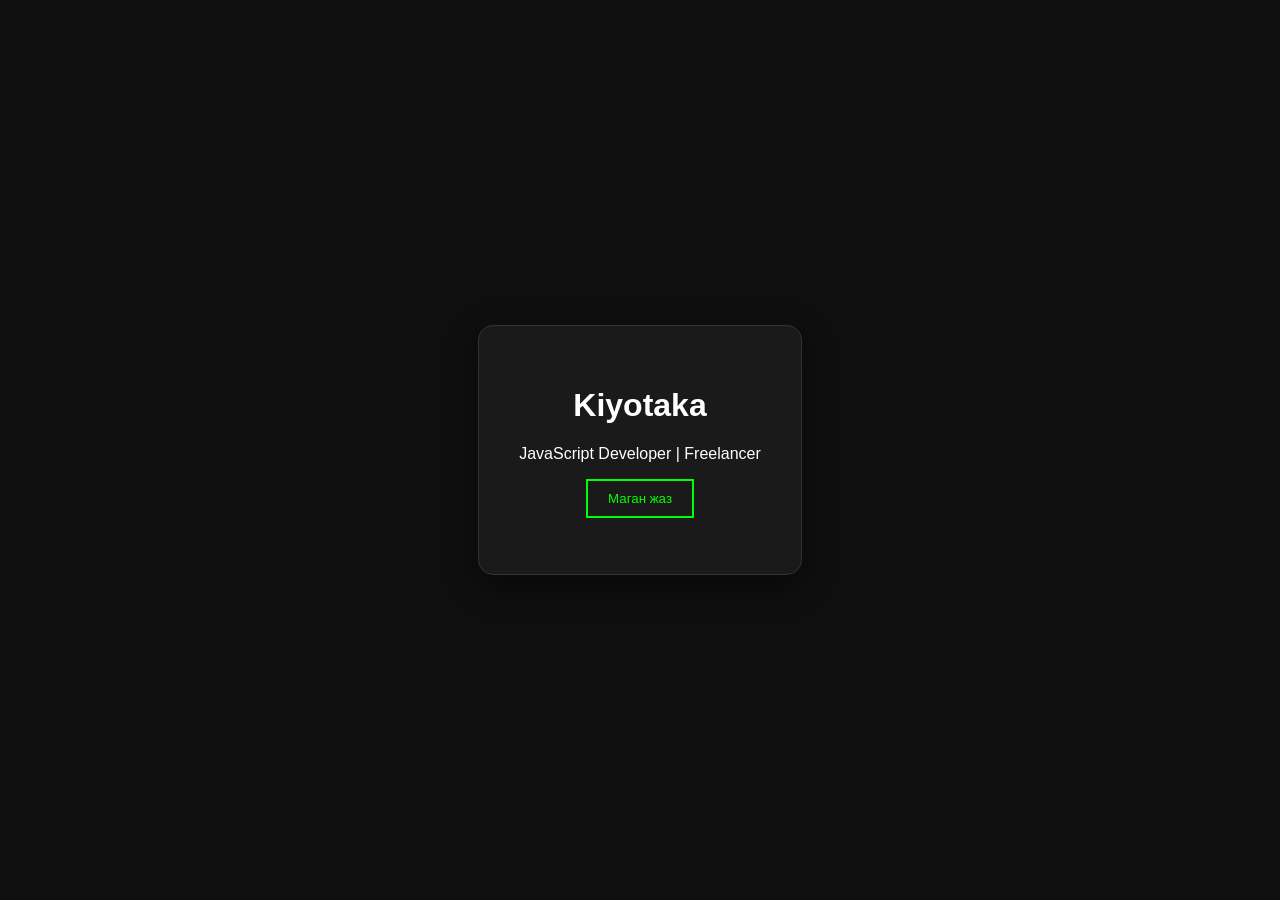
<file: index.html>
<!DOCTYPE html>
<html lang="kk">
<head>
	<meta charset="utf-8">
	<meta name="viewport" content="width=device-width, initial-scale=1">
	<title>Ayanakoji Style | Dev</title>
	<link rel="stylesheet" type="text/css" href="font.css">
</head>
<body>
	<div class="card">
		<h1 id="name">Kiyotaka</h1>
		<p class="role">JavaScript Developer | Freelancer</p>
		<button id="action-btn">Маган жаз</button>
		<p id="status-msg"></p>
	</div>
	<script src="test.js"></script>
</body>
</html>
</file>
<file: font.css>
body {
	background-color: #0f0f0f;
	display: flex;
	justify-content: center;
	align-items: center;
	height: 100vh;
	margin: 0;
	font-family: sans-serif;
}

.card {
	background: #1a1a1a;
	padding: 40px;
	border-radius: 15px;
	text-align: center;
	border: 1px solid #333;
	box-shadow: 0 10px 30px rgba(0, 0, 0, 0.5);
	color: white;
}

#action-btn {
	background: transparent;
	color: #00ff00;
	border: 2px solid #00ff00;
	padding: 10px 20px;
	cursor: pointer;
	transition: 0.3s;
}

#action-btn:hover {
	background: #00ff00;
	color: black;
}
</file>
